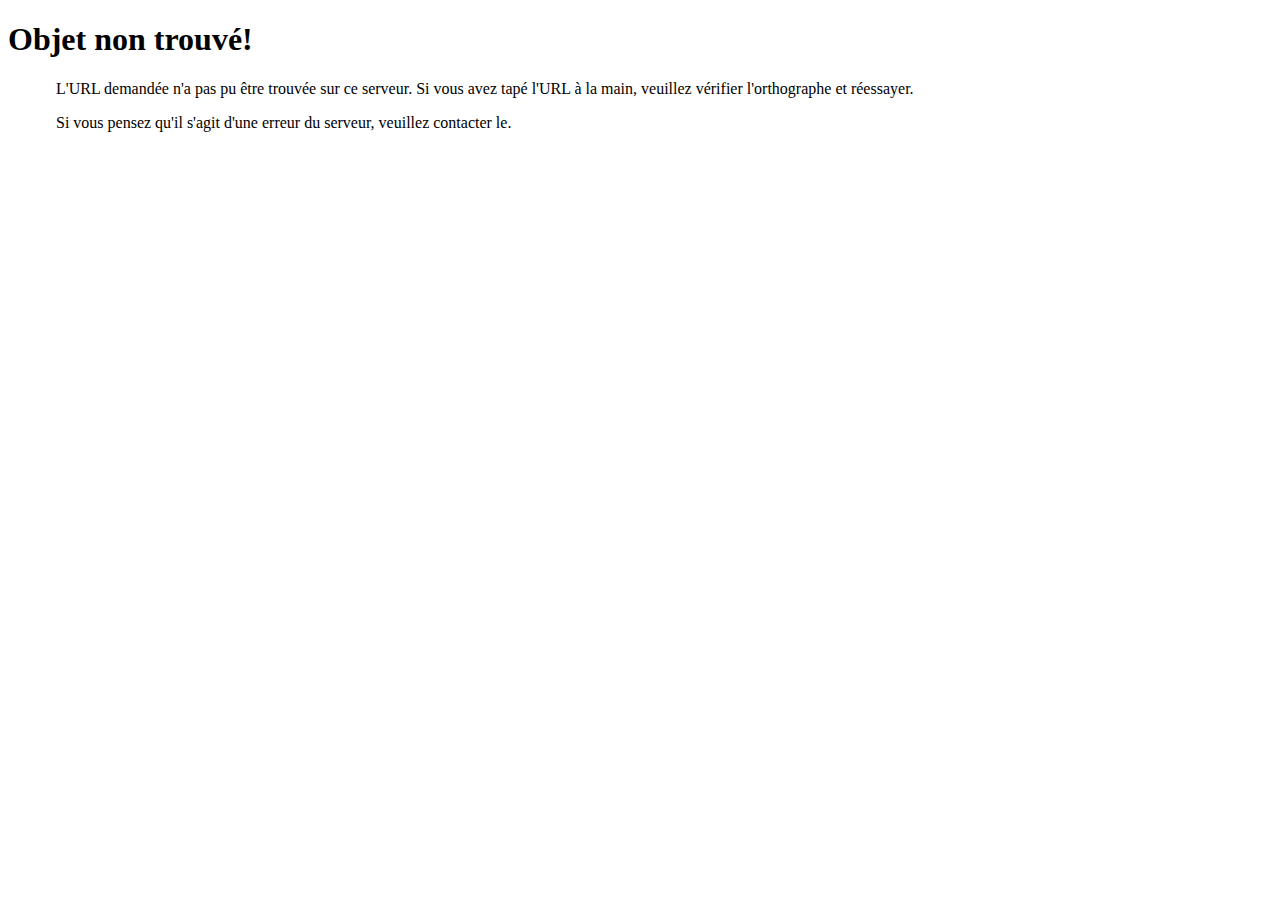
<file: htaccess/index.html>
<?xml version="1.0" encoding="UTF-8"?>
<!DOCTYPE html PUBLIC "-//W3C//DTD XHTML 1.0 Strict//EN"
  "http://www.w3.org/TR/xhtml1/DTD/xhtml1-strict.dtd">
<html xmlns="http://www.w3.org/1999/xhtml" lang="fr" xml:lang="fr">
<head>
<title>Objet non trouv&eacute;!</title>
<link rev="made" href="mailto:postmaster@localhost" />
<style type="text/css"><!--/*--><![CDATA[/*><!--*/ 
    body { color: #000000; background-color: #FFFFFF; }
    a:link { color: #0000CC; }
    p, address {margin-left: 3em;}
    span {font-size: smaller;}
/*]]>*/--></style>
</head>

<body>
<h1>Objet non trouv&eacute;!</h1>
<p>


    L'URL demand&eacute;e n'a pas pu &ecirc;tre trouv&eacute;e sur ce serveur.

  

    Si vous avez tap&eacute; l'URL &agrave; la main, veuillez v&eacute;rifier
    l'orthographe et r&eacute;essayer.

  

</p>
<p>
Si vous pensez qu'il s'agit d'une erreur du serveur, veuillez contacter le.

</p>
</body>
</html>
</file>
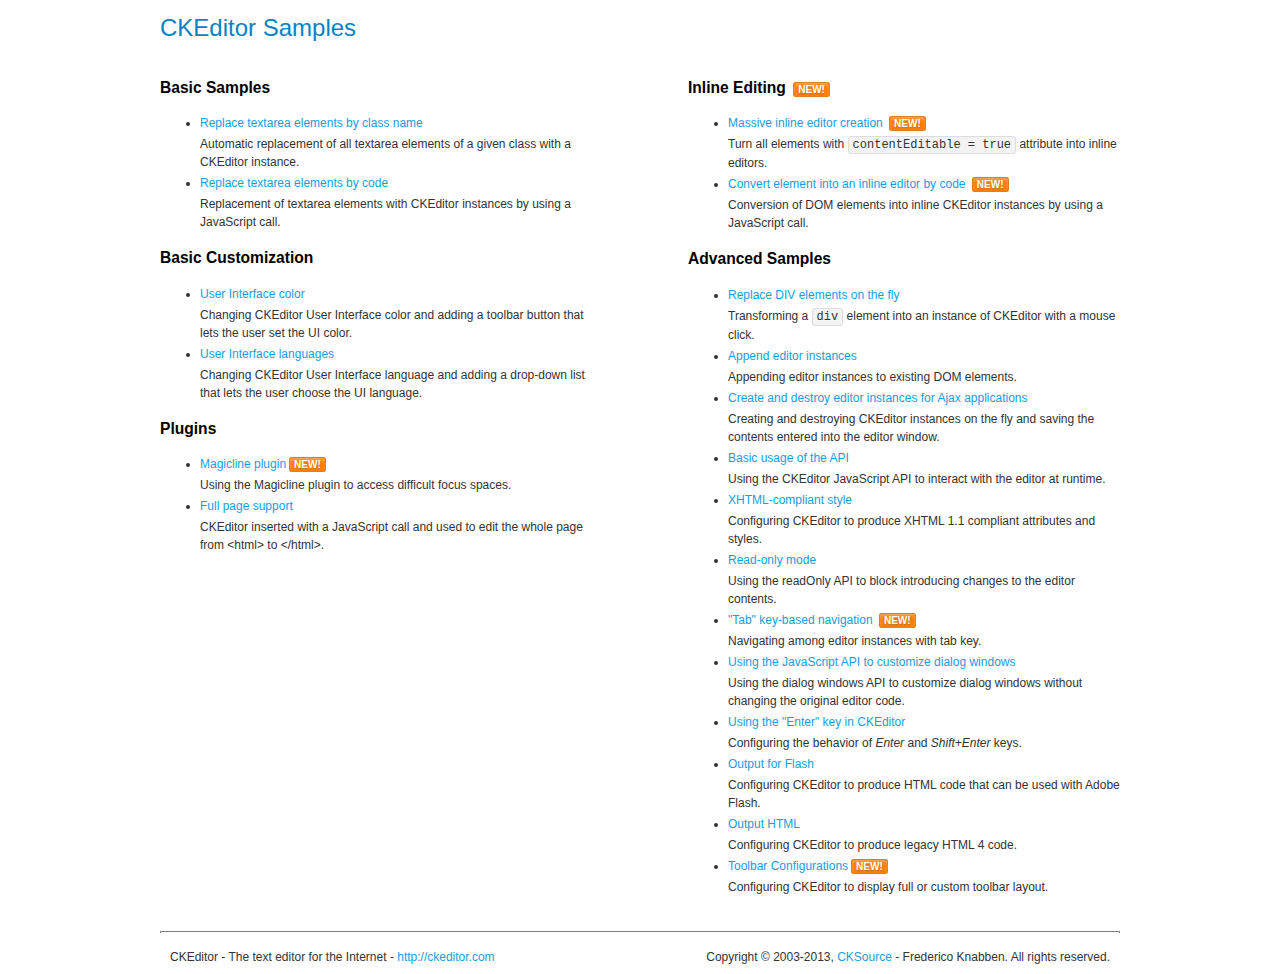
<file: admin/assets/ckeditor/samples/index.html>
<!DOCTYPE html>
<!--
Copyright (c) 2003-2013, CKSource - Frederico Knabben. All rights reserved.
For licensing, see LICENSE.html or http://ckeditor.com/license
-->
<html>
<head>
	<title>CKEditor Samples</title>
	<meta charset="utf-8">
	<link rel="stylesheet" href="sample.css">
</head>
<body>
	<h1 class="samples">
		CKEditor Samples
	</h1>
	<div class="twoColumns">
		<div class="twoColumnsLeft">
			<h2 class="samples">
				Basic Samples
			</h2>
			<dl class="samples">
				<dt><a class="samples" href="replacebyclass.html">Replace textarea elements by class name</a></dt>
				<dd>Automatic replacement of all textarea elements of a given class with a CKEditor instance.</dd>

				<dt><a class="samples" href="replacebycode.html">Replace textarea elements by code</a></dt>
				<dd>Replacement of textarea elements with CKEditor instances by using a JavaScript call.</dd>
			</dl>

			<h2 class="samples">
				Basic Customization
			</h2>
			<dl class="samples">
				<dt><a class="samples" href="uicolor.html">User Interface color</a></dt>
				<dd>Changing CKEditor User Interface color and adding a toolbar button that lets the user set the UI color.</dd>

				<dt><a class="samples" href="uilanguages.html">User Interface languages</a></dt>
				<dd>Changing CKEditor User Interface language and adding a drop-down list that lets the user choose the UI language.</dd>
			</dl>


			<h2 class="samples">Plugins</h2>
<dl class="samples">
<dt><a class="samples" href="plugins/magicline/magicline.html">Magicline plugin</a><span class="new">New!</span></dt>
<dd>Using the Magicline plugin to access difficult focus spaces.</dd>

<dt><a class="samples" href="plugins/wysiwygarea/fullpage.html">Full page support</a></dt>
<dd>CKEditor inserted with a JavaScript call and used to edit the whole page from &lt;html&gt; to &lt;/html&gt;.</dd>
</dl>
		</div>
		<div class="twoColumnsRight">
			<h2 class="samples">
				Inline Editing <span class="new">New!</span>
			</h2>
			<dl class="samples">
				<dt><a class="samples" href="inlineall.html">Massive inline editor creation</a> <span class="new">New!</span></dt>
				<dd>Turn all elements with <code>contentEditable = true</code> attribute into inline editors.</dd>

				<dt><a class="samples" href="inlinebycode.html">Convert element into an inline editor by code</a> <span class="new">New!</span></dt>
				<dd>Conversion of DOM elements into inline CKEditor instances by using a JavaScript call.</dd>

				
			</dl>

			<h2 class="samples">
				Advanced Samples
			</h2>
			<dl class="samples">
				<dt><a class="samples" href="divreplace.html">Replace DIV elements on the fly</a></dt>
				<dd>Transforming a <code>div</code> element into an instance of CKEditor with a mouse click.</dd>

				<dt><a class="samples" href="appendto.html">Append editor instances</a></dt>
				<dd>Appending editor instances to existing DOM elements.</dd>

				<dt><a class="samples" href="ajax.html">Create and destroy editor instances for Ajax applications</a></dt>
				<dd>Creating and destroying CKEditor instances on the fly and saving the contents entered into the editor window.</dd>

				<dt><a class="samples" href="api.html">Basic usage of the API</a></dt>
				<dd>Using the CKEditor JavaScript API to interact with the editor at runtime.</dd>

				<dt><a class="samples" href="xhtmlstyle.html">XHTML-compliant style</a></dt>
				<dd>Configuring CKEditor to produce XHTML 1.1 compliant attributes and styles.</dd>

				<dt><a class="samples" href="readonly.html">Read-only mode</a></dt>
				<dd>Using the readOnly API to block introducing changes to the editor contents.</dd>

				<dt><a class="samples" href="tabindex.html">"Tab" key-based navigation</a> <span class="new">New!</span></dt>
				<dd>Navigating among editor instances with tab key.</dd>


				
<dt><a class="samples" href="plugins/dialog/dialog.html">Using the JavaScript API to customize dialog windows</a></dt>
<dd>Using the dialog windows API to customize dialog windows without changing the original editor code.</dd>

<dt><a class="samples" href="plugins/enterkey/enterkey.html">Using the &quot;Enter&quot; key in CKEditor</a></dt>
<dd>Configuring the behavior of <em>Enter</em> and <em>Shift+Enter</em> keys.</dd>

<dt><a class="samples" href="plugins/htmlwriter/outputforflash.html">Output for Flash</a></dt>
<dd>Configuring CKEditor to produce HTML code that can be used with Adobe Flash.</dd>

<dt><a class="samples" href="plugins/htmlwriter/outputhtml.html">Output HTML</a></dt>
<dd>Configuring CKEditor to produce legacy HTML 4 code.</dd>

<dt><a class="samples" href="plugins/toolbar/toolbar.html">Toolbar Configurations</a><span class="new">New!</span></dt>
<dd>Configuring CKEditor to display full or custom toolbar layout.</dd>

			</dl>
		</div>
	</div>
	<div id="footer">
		<hr>
		<p>
			CKEditor - The text editor for the Internet - <a class="samples" href="http://ckeditor.com/">http://ckeditor.com</a>
		</p>
		<p id="copy">
			Copyright &copy; 2003-2013, <a class="samples" href="http://cksource.com/">CKSource</a> - Frederico Knabben. All rights reserved.
		</p>
	</div>
</body>
</html>
</file>
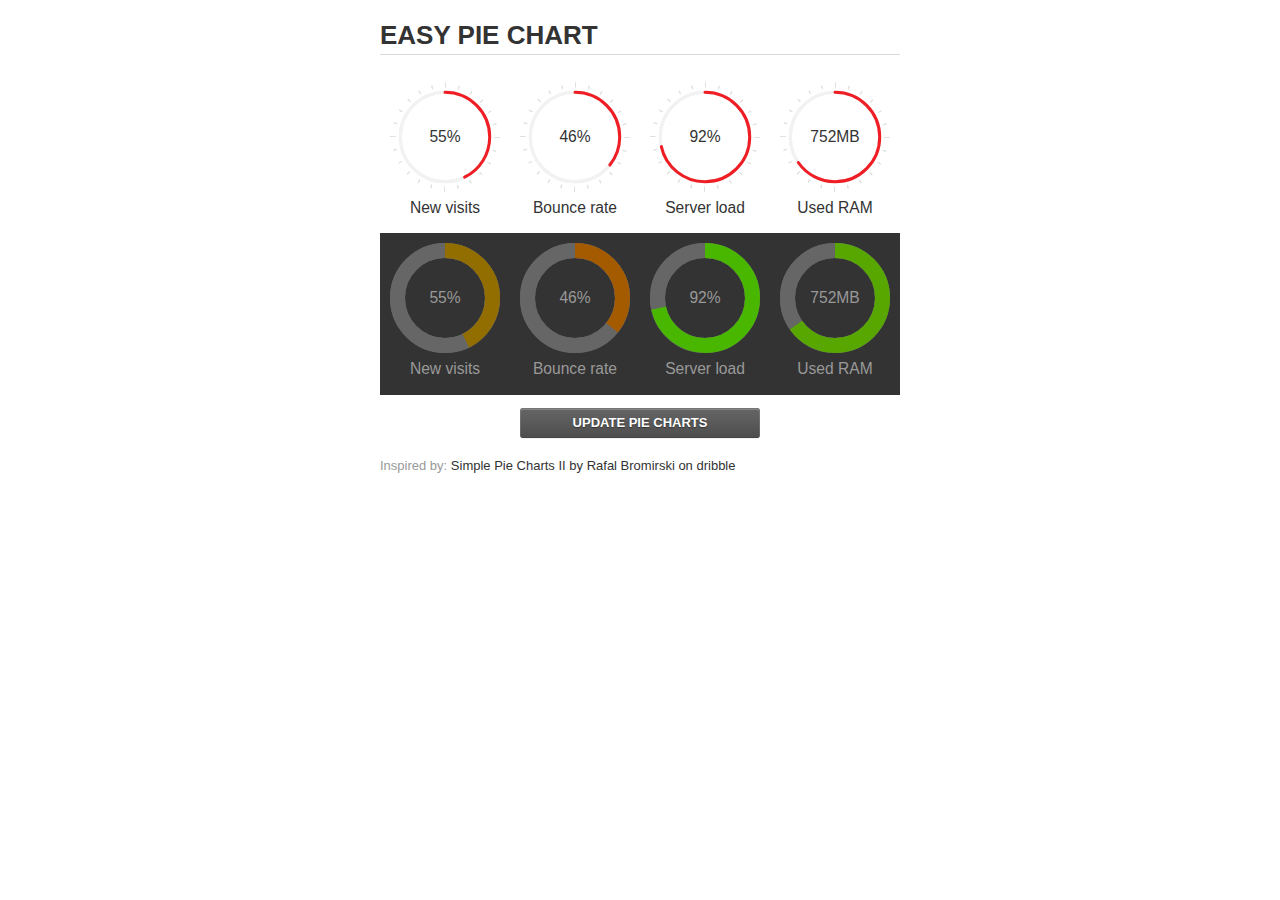
<file: admin/assets/jquery-easy-pie-chart/examples/index.html>
<!doctype html>
<html>
    <head>
        <meta charset="utf-8">
        <title>Easy Pie Chart</title>
        <script type="text/javascript" src="https://ajax.googleapis.com/ajax/libs/jquery/1.7.2/jquery.min.js"></script>
        <script type="text/javascript" src="http://html5shiv.googlecode.com/svn/trunk/html5.js"></script>
        <script type="text/javascript" src="excanvas.js"></script>
        <script type="text/javascript" src="../jquery.easy-pie-chart.js"></script>

        <link rel="stylesheet" type="text/css" href="style.css" media="screen">
        <link rel="stylesheet" type="text/css" href="../jquery.easy-pie-chart.css" media="screen">

        <meta name="viewport" content="width=device-width, initial-scale=1.0">

        <script type="text/javascript">
            var initPieChart = function() {
                $('.percentage').easyPieChart({
                    animate: 1000
                });
                $('.percentage-light').easyPieChart({
                    barColor: function(percent) {
                        percent /= 100;
                        return "rgb(" + Math.round(255 * (1-percent)) + ", " + Math.round(255 * percent) + ", 0)";
                    },
                    trackColor: '#666',
                    scaleColor: false,
                    lineCap: 'butt',
                    lineWidth: 15,
                    animate: 1000
                });

                $('.updateEasyPieChart').on('click', function(e) {
                  e.preventDefault();
                  $('.percentage, .percentage-light').each(function() {
                    var newValue = Math.round(100*Math.random());
                    $(this).data('easyPieChart').update(newValue);
                    $('span', this).text(newValue);
                  });
                });
            };
        </script>
    </head>
    <body onload="initPieChart();">
        <div class="container">
            <h1>EASY PIE CHART</h1>
            <div class="chart">
                <div class="percentage success" data-percent="55"><span>55</span>%</div>
                <div class="label">New visits</div>
            </div>
            <div class="chart">
                <div class="percentage" data-percent="46"><span>46</span>%</div>
                <div class="label">Bounce rate</div>
            </div>
            <div class="chart">
                <div class="percentage" data-percent="92"><span>92</span>%</div>
                <div class="label">Server load</div>
            </div>
            <div class="chart">
                <div class="percentage" data-percent="84"><span>752</span>MB</div>
                <div class="label">Used RAM</div>
            </div>
            <div style="clear:both;"></div>
            <div class="dark">
                <div class="chart">
                    <div id="sparkline_bar" class="percentage-light" data-percent="55"><span>55</span>%</div>
                    <div class="label">New visits</div>
                </div>
                <div class="chart">
                    <div id="sparkline_bar" class="percentage-light" data-percent="46"><span>46</span>%</div>
                    <div class="label">Bounce rate</div>
                </div>
                <div class="chart">
                    <div class="percentage-light" data-percent="92"><span>92</span>%</div>
                    <div class="label">Server load</div>
                </div>
                <div class="chart">
                    <div class="percentage-light" data-percent="84"><span>752</span>MB</div>
                    <div class="label">Used RAM</div>
                </div>
                <div style="clear:both;"></div>
            </div>

            <p><a href="#" class="button updateEasyPieChart">Update pie charts</a></p>

            <p class="credits">Inspired by: <a href="http://drbl.in/ezuc" target="_blank">Simple Pie Charts II by Rafal Bromirski on dribble</a></p>
        </div>
    </body>
</html>
</file>
<file: admin/assets/ckeditor/samples/sample.css>
/*
Copyright (c) 2003-2013, CKSource - Frederico Knabben. All rights reserved.
For licensing, see LICENSE.html or http://ckeditor.com/license
*/

html, body, h1, h2, h3, h4, h5, h6, div, span, blockquote, p, address, form, fieldset, img, ul, ol, dl, dt, dd, li, hr, table, td, th, strong, em, sup, sub, dfn, ins, del, q, cite, var, samp, code, kbd, tt, pre
{
	line-height: 1.5em;
}

body
{
	padding: 10px 30px;
}

input, textarea, select, option, optgroup, button, td, th
{
	font-size: 100%;
}

pre, code, kbd, samp, tt
{
	font-family: monospace,monospace;
	font-size: 1em;
}

body {
    width: 960px;
    margin: 0 auto;
}

code
{
	background: #f3f3f3;
	border: 1px solid #ddd;
	padding: 1px 4px;

	-moz-border-radius: 3px;
	-webkit-border-radius: 3px;
	border-radius: 3px;
}

.new
{
	background: #FF7E00;
	border: 1px solid #DA8028;
	color: #fff;
	font-size: 10px;
	font-weight: bold;
	padding: 1px 4px;
	text-shadow: 0 1px 0 #C97626;
	text-transform: uppercase;
	margin: 0 0 0 3px;

	-moz-border-radius: 3px;
	-webkit-border-radius: 3px;
	border-radius: 3px;

	-moz-box-shadow: 0 2px 3px 0 #FFA54E inset;
	-webkit-box-shadow: 0 2px 3px 0 #FFA54E inset;
	box-shadow: 0 2px 3px 0 #FFA54E inset;
}

h1.samples
{
	color: #0782C1;
	font-size: 200%;
	font-weight: normal;
	margin: 0;
	padding: 0;
}

h1.samples a
{
	color: #0782C1;
	text-decoration: none;
	border-bottom: 1px dotted #0782C1;
}

.samples a:hover
{
	border-bottom: 1px dotted #0782C1;
}

h2.samples
{
	color: #000000;
	font-size: 130%;
	margin: 15px 0 0 0;
	padding: 0;
}

p, blockquote, address, form, pre, dl, h1.samples, h2.samples
{
	margin-bottom: 15px;
}

ul.samples
{
	margin-bottom: 15px;
}

.clear
{
	clear: both;
}

fieldset
{
	margin: 0;
	padding: 10px;
}

body, input, textarea
{
	color: #333333;
	font-family: Arial, Helvetica, sans-serif;
}

body
{
	font-size: 75%;
}

a.samples
{
	color: #189DE1;
	text-decoration: none;
}

form
{
	margin: 0;
	padding: 0;
}

pre.samples
{
	background-color: #F7F7F7;
	border: 1px solid #D7D7D7;
	overflow: auto;
	padding: 0.25em;
	white-space: pre-wrap; /* CSS 2.1 */
	word-wrap: break-word; /* IE7 */
	-moz-tab-size: 4;
	-o-tab-size: 4;
	-webkit-tab-size: 4;
	tab-size: 4;
}

#footer
{
	clear: both;
	padding-top: 10px;
}

#footer hr
{
	margin: 10px 0 15px 0;
	height: 1px;
	border: solid 1px gray;
	border-bottom: none;
}

#footer p
{
	margin: 0 10px 10px 10px;
	float: left;
}

#footer #copy
{
	float: right;
}

#outputSample
{
	width: 100%;
	table-layout: fixed;
}

#outputSample thead th
{
	color: #dddddd;
	background-color: #999999;
	padding: 4px;
	white-space: nowrap;
}

#outputSample tbody th
{
	vertical-align: top;
	text-align: left;
}

#outputSample pre
{
	margin: 0;
	padding: 0;
}

.description
{
	border: 1px dotted #B7B7B7;
	margin-bottom: 10px;
	padding: 10px 10px 0;
	overflow: hidden;
}

label
{
	display: block;
	margin-bottom: 6px;
}

/**
 *	CKEditor editables are automatically set with the "cke_editable" class
 *	plus cke_editable_(inline|themed) depending on the editor type.
 */

/* Style a bit the inline editables. */
.cke_editable.cke_editable_inline
{
	cursor: pointer;
}

/* Once an editable element gets focused, the "cke_focus" class is
   added to it, so we can style it differently. */
.cke_editable.cke_editable_inline.cke_focus
{
	box-shadow: inset 0px 0px 20px 3px #ddd, inset 0 0 1px #000;
	outline: none;
	background: #eee;
	cursor: text;
}

/* Avoid pre-formatted overflows inline editable. */
.cke_editable_inline pre
{
	white-space: pre-wrap;
	word-wrap: break-word;
}

/**
 *	Samples index styles.
 */

.twoColumns,
.twoColumnsLeft,
.twoColumnsRight
{
	overflow: hidden;
}

.twoColumnsLeft,
.twoColumnsRight
{
	width: 45%;
}

.twoColumnsLeft
{
	float: left;
}

.twoColumnsRight
{
	float: right;
}

dl.samples
{
	padding: 0 0 0 40px;
}
dl.samples > dt
{
	display: list-item;
	list-style-type: disc;
	list-style-position: outside;
	margin: 0 0 3px;
}
dl.samples > dd
{
	margin: 0 0 3px;
}
.warning
{
    color: #ff0000;
	background-color: #FFCCBA;
    border: 2px dotted #ff0000;
	padding: 15px 10px;
	margin: 10px 0;
}

/* Used on inline samples */

blockquote
{
	font-style: italic;
	font-family: Georgia, Times, "Times New Roman", serif;
	padding: 2px 0;
	border-style: solid;
	border-color: #ccc;
	border-width: 0;
}

.cke_contents_ltr blockquote
{
	padding-left: 20px;
	padding-right: 8px;
	border-left-width: 5px;
}

.cke_contents_rtl blockquote
{
	padding-left: 8px;
	padding-right: 20px;
	border-right-width: 5px;
}

img.right {
    border: 1px solid #ccc;
    float: right;
    margin-left: 15px;
    padding: 5px;
}

img.left {
    border: 1px solid #ccc;
    float: left;
    margin-right: 15px;
    padding: 5px;
}
</file>
<file: admin/assets/jquery-easy-pie-chart/examples/style.css>
body {
    font: 13px/1.4 'Helvetica Neue', 'Helvetica','Arial', sans-serif;
    color: #333;
}

.container {
    width: 520px;
    margin: auto;
}

h1 {
    border-bottom: 1px solid #d9d9d9;
}

a {
    color: #be2221;
    text-decoration: none;
}

.chart {
    float: left;
    margin: 10px;
}

.percentage,
.label {
    text-align: center;
    color: #333;
    font-weight: 100;
    font-size: 1.2em;
    margin-bottom: 0.3em;
}

.credits {
    padding-top: 0.5em;
    clear: both;
    color: #999;
}

.credits a {
    color: #333;
}

.dark {
    background: #333;
}

.dark .percentage-light,
.dark .label {
    text-align: center;
    color: #999;
    font-weight: 100;
    font-size: 1.2em;
    margin-bottom: 0.3em;
}


.button {
  -webkit-box-shadow: inset 0 0 1px #000, inset 0 1px 0 1px rgba(255,255,255,0.2), 0 1px 1px -1px rgba(0, 0, 0, .5);
  -moz-box-shadow: inset 0 0 1px #000, inset 0 1px 0 1px rgba(255,255,255,0.2), 0 1px 1px -1px rgba(0, 0, 0, .5);
  box-shadow: inset 0 0 1px #000, inset 0 1px 0 1px rgba(255,255,255,0.2), 0 1px 1px -1px rgba(0, 0, 0, .5);
  -webkit-border-radius: 3px;
  -moz-border-radius: 3px;
  border-radius: 3px;
  padding: 6px 20px;
  font-weight: bold;
  text-transform: uppercase;
  display: block;
  margin: auto;
  max-width: 200px;
  text-align: center;
  background-color: #5c5c5c;
  background-image: -moz-linear-gradient(top, #666666, #4d4d4d);
  background-image: -ms-linear-gradient(top, #666666, #4d4d4d);
  background-image: -webkit-gradient(linear, 0 0, 0 100%, from(#666666), to(#4d4d4d));
  background-image: -webkit-linear-gradient(top, #666666, #4d4d4d);
  background-image: -o-linear-gradient(top, #666666, #4d4d4d);
  background-image: linear-gradient(top, #666666, #4d4d4d);
  background-repeat: repeat-x;
  filter: progid:DXImageTransform.Microsoft.gradient(startColorstr='#666666', endColorstr='#4d4d4d', GradientType=0);
  color: #ffffff;
  text-shadow: 0 1px 1px #333333;
}
.button:hover {
  color: #ffffff;
  text-decoration: none;
  background-color: #616161;
  background-image: -moz-linear-gradient(top, #6b6b6b, #525252);
  background-image: -ms-linear-gradient(top, #6b6b6b, #525252);
  background-image: -webkit-gradient(linear, 0 0, 0 100%, from(#6b6b6b), to(#525252));
  background-image: -webkit-linear-gradient(top, #6b6b6b, #525252);
  background-image: -o-linear-gradient(top, #6b6b6b, #525252);
  background-image: linear-gradient(top, #6b6b6b, #525252);
  background-repeat: repeat-x;
  filter: progid:DXImageTransform.Microsoft.gradient(startColorstr='#6b6b6b', endColorstr='#525252', GradientType=0);
}
.button:active {
  background-color: #575757;
  background-image: -moz-linear-gradient(top, #616161, #474747);
  background-image: -ms-linear-gradient(top, #616161, #474747);
  background-image: -webkit-gradient(linear, 0 0, 0 100%, from(#616161), to(#474747));
  background-image: -webkit-linear-gradient(top, #616161, #474747);
  background-image: -o-linear-gradient(top, #616161, #474747);
  background-image: linear-gradient(top, #616161, #474747);
  background-repeat: repeat-x;
  filter: progid:DXImageTransform.Microsoft.gradient(startColorstr='#616161', endColorstr='#474747', GradientType=0);
  -webkit-transform: translate(0, 1px);
  -moz-transform: translate(0, 1px);
  -ms-transform: translate(0, 1px);
  -o-transform: translate(0, 1px);
  transform: translate(0, 1px);
}
.button:disabled {
  background-color: #dddddd;
  background-image: -moz-linear-gradient(top, #e7e7e7, #cdcdcd);
  background-image: -ms-linear-gradient(top, #e7e7e7, #cdcdcd);
  background-image: -webkit-gradient(linear, 0 0, 0 100%, from(#e7e7e7), to(#cdcdcd));
  background-image: -webkit-linear-gradient(top, #e7e7e7, #cdcdcd);
  background-image: -o-linear-gradient(top, #e7e7e7, #cdcdcd);
  background-image: linear-gradient(top, #e7e7e7, #cdcdcd);
  background-repeat: repeat-x;
  filter: progid:DXImageTransform.Microsoft.gradient(startColorstr='#e7e7e7', endColorstr='#cdcdcd', GradientType=0);
  color: #939393;
  text-shadow: 0 1px 1px #fff;
}

@media screen and (max-device-width: 480px) {
  .container{
    width: 100%;
  }
}
</file>
